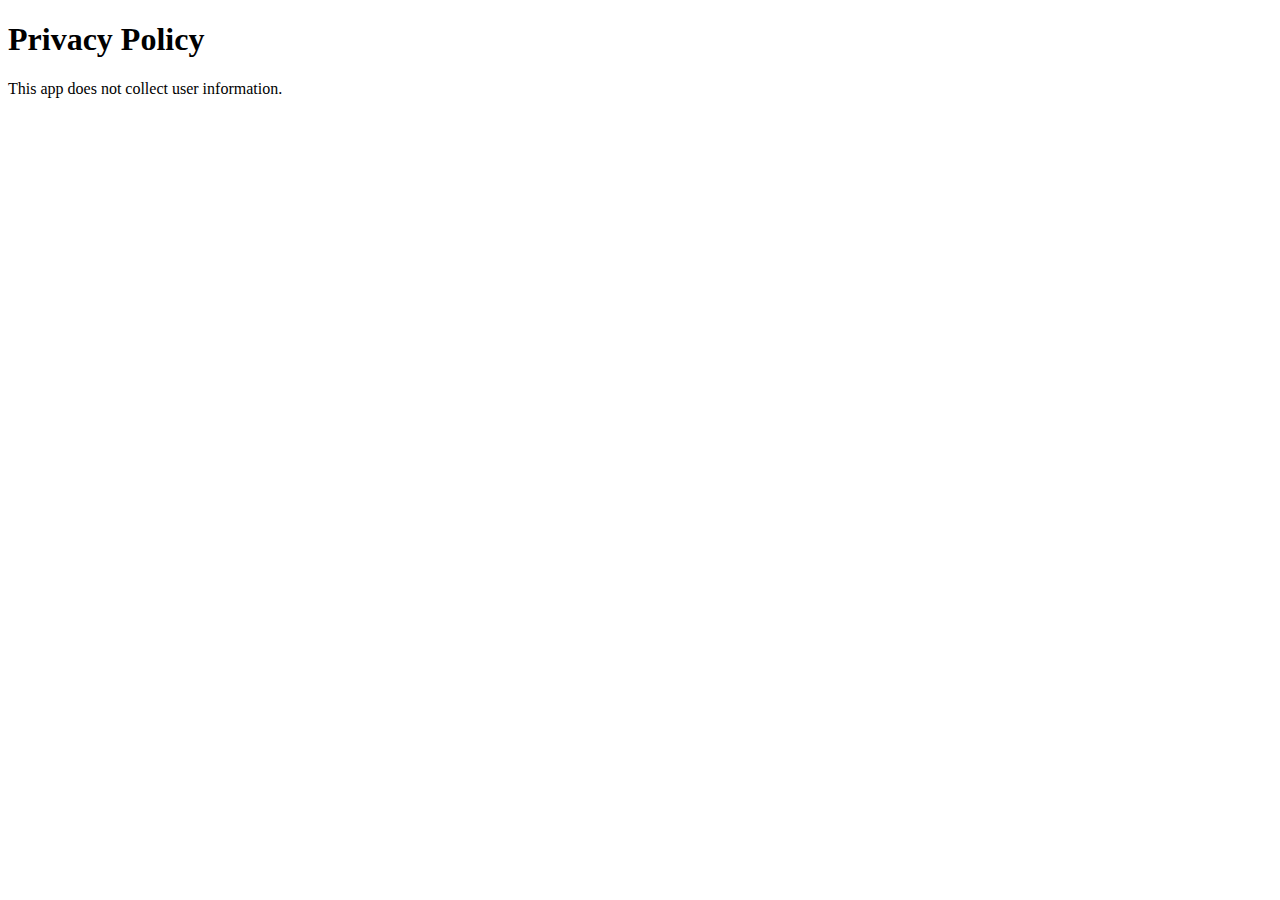
<file: StorySnip/privacy.html>
<!DOCTYPE html>
<html>
<head>
    <meta charset="UTF-8">
    <title>Privacy Policy</title>
</head>
<body>
    <h1>Privacy Policy</h1>
    <p>This app does not collect user information.</p>
</body>
</html>
</file>
